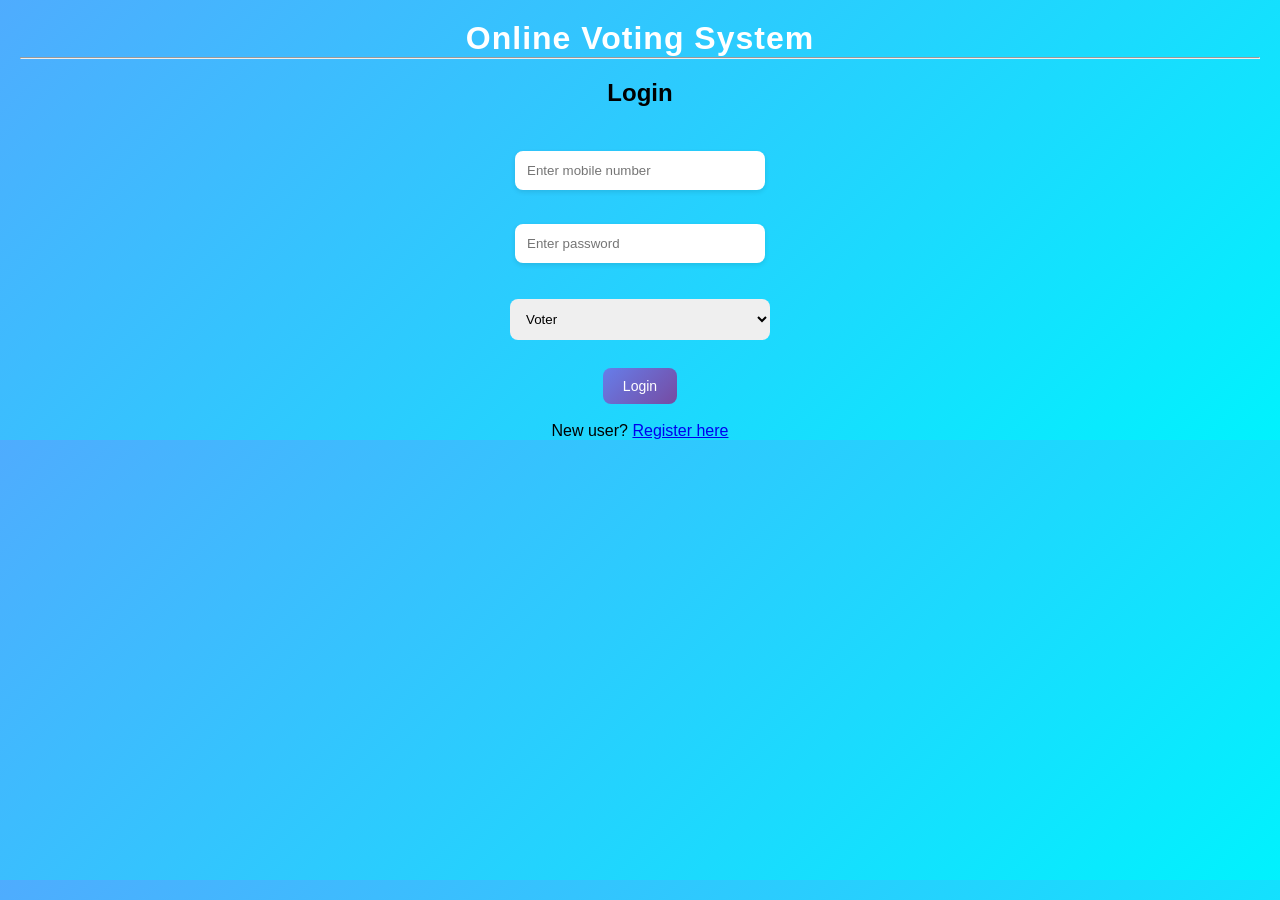
<file: voting/index.html>
<!DOCTYPE html>
<html>
<head>
    <title>Online Voting System</title>
    <link rel="stylesheet" href="css/stylesheet.css">
</head>
<body>
    <div id="headerSection">
        <h1>Online Voting System</h1>
        <hr>
    </div>
    <div id="bodySection">
        <form action="api/login.php" method="POST"> 
            <h2>Login</h2><br><br>
            <input type="text" name="mobile" placeholder="Enter mobile number" required><br><br>
            <input type="password" name="password" placeholder="Enter password" required><br><br>
            <select id="dropbox" name="role">
                <option value="1">Voter</option>
                <option value="2">Group</option>
            </select><br><br>
            <button id="loginbutton" type="submit">Login</button><br><br>
            New user? <a href="project/reg.html">Register here</a>
        </form>
    </div>
</body>
</html>
</file>
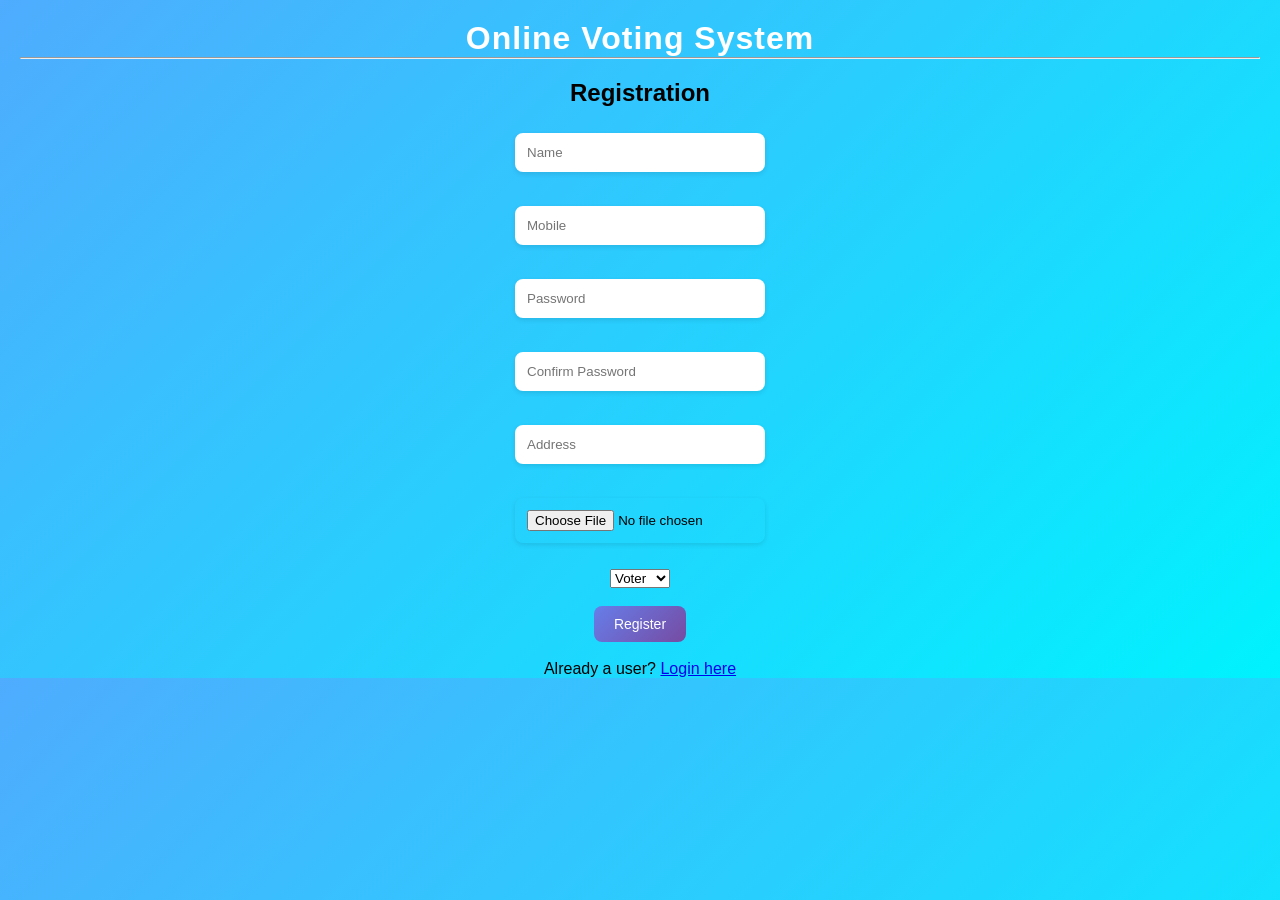
<file: voting/project/reg.html>
<!DOCTYPE html>
<html>
<head>
    <title>Registration</title>
    <link rel="stylesheet" href="../css/stylesheet.css">
</head>
<body>
    <div id="headerSection">
        <h1>Online Voting System</h1>
        <hr>
    </div>
    <div id="bodySection">
        <form action="../api/register.php" method="POST" enctype="multipart/form-data">
            <h2>Registration</h2><br>
            <input type="text" name="name" placeholder="Name" required><br><br>
            <input type="number" name="mobile" placeholder="Mobile" required><br><br>
            <input type="password" name="password" placeholder="Password" required><br><br>
            <input type="password" name="cpassword" placeholder="Confirm Password" required><br><br>
            <input type="text" name="address" placeholder="Address" required><br><br>
            <input type="file" name="photo" required><br><br>
            <select name="role">
                <option value="1">Voter</option>
                <option value="2">Group</option>
            </select><br><br>
            <button type="submit">Register</button><br><br>
            Already a user? <a href="../index.html">Login here</a>
        </form>
    </div>
</body>
</html>
</file>
<file: voting/css/stylesheet.css>
/* Reset */
* {
    margin: 0;
    padding: 0;
    box-sizing: border-box;
}
 
/* Body Styling */
body {
    background: linear-gradient(135deg, #4facfe, #00f2fe);
    font-family: 'Segoe UI', Tahoma, Geneva, Verdana, sans-serif;
    text-align: center;
}
 
/* Header Section */
#headerSection {
    padding: 20px;
    color: white;
}
 
#headerSection h1 {
    font-size: 32px;
    letter-spacing: 1px;
}
 
/* Input Fields */
input {
    padding: 12px;
    border-radius: 8px;
    border: none;
    margin: 8px;
    width: 250px;
    outline: none;
    box-shadow: 0 2px 5px rgba(0,0,0,0.1);
}
 
/* Dropdown */
#dropbox {
    padding: 12px;
    border-radius: 8px;
    width: 260px;
    border: none;
    margin: 10px;
}
 
/* Buttons */
button, #loginbutton {
    padding: 10px 20px;
    border-radius: 8px;
    background: linear-gradient(135deg, #667eea, #764ba2);
    color: white;
    border: none;
    font-size: 14px;
    cursor: pointer;
    transition: 0.3s;
}
 
button:hover, #loginbutton:hover {
    transform: scale(1.05);
    background: linear-gradient(135deg, #5a67d8, #6b46c1);
}
 
/* Main Panel */
#mainpanel {
    padding: 20px;
}
 
/* Profile Card */
#Profile {
    text-align: left;
    background: white;
    width: 30%;
    padding: 20px;
    float: left;
    border-radius: 12px;
    box-shadow: 0px 4px 15px rgba(0,0,0,0.2);
}
 
/* Group Card */
#group {
    background: white;
    width: 65%;
    padding: 20px;
    float: right;
    border-radius: 12px;
    box-shadow: 0px 4px 15px rgba(0,0,0,0.2);
}
 
/* Vote Button */
#votebtn {
    padding: 8px 15px;
    border-radius: 8px;
    background: linear-gradient(135deg, #43e97b, #38f9d7);
    color: black;
    font-weight: bold;
}
 
#votebtn:hover {
    background: linear-gradient(135deg, #2ecc71, #1abc9c);
}
 
/* Voted Button */
#voted {
    padding: 8px 15px;
    border-radius: 8px;
    background-color: #27ae60;
    color: white;
}
 
/* Cards inside group */
.group-card {
    background: #f9f9f9;
    padding: 15px;
    margin-bottom: 15px;
    border-radius: 10px;
    transition: 0.3s;
}
 
.group-card:hover {
    transform: scale(1.02);
    box-shadow: 0px 4px 10px rgba(0,0,0,0.2);
}
 
/* Images */
img {
    border-radius: 10px;
}
 
/* Clear floats */
#mainpanel::after {
    content: "";
    display: block;
    clear: both;
}
</file>
